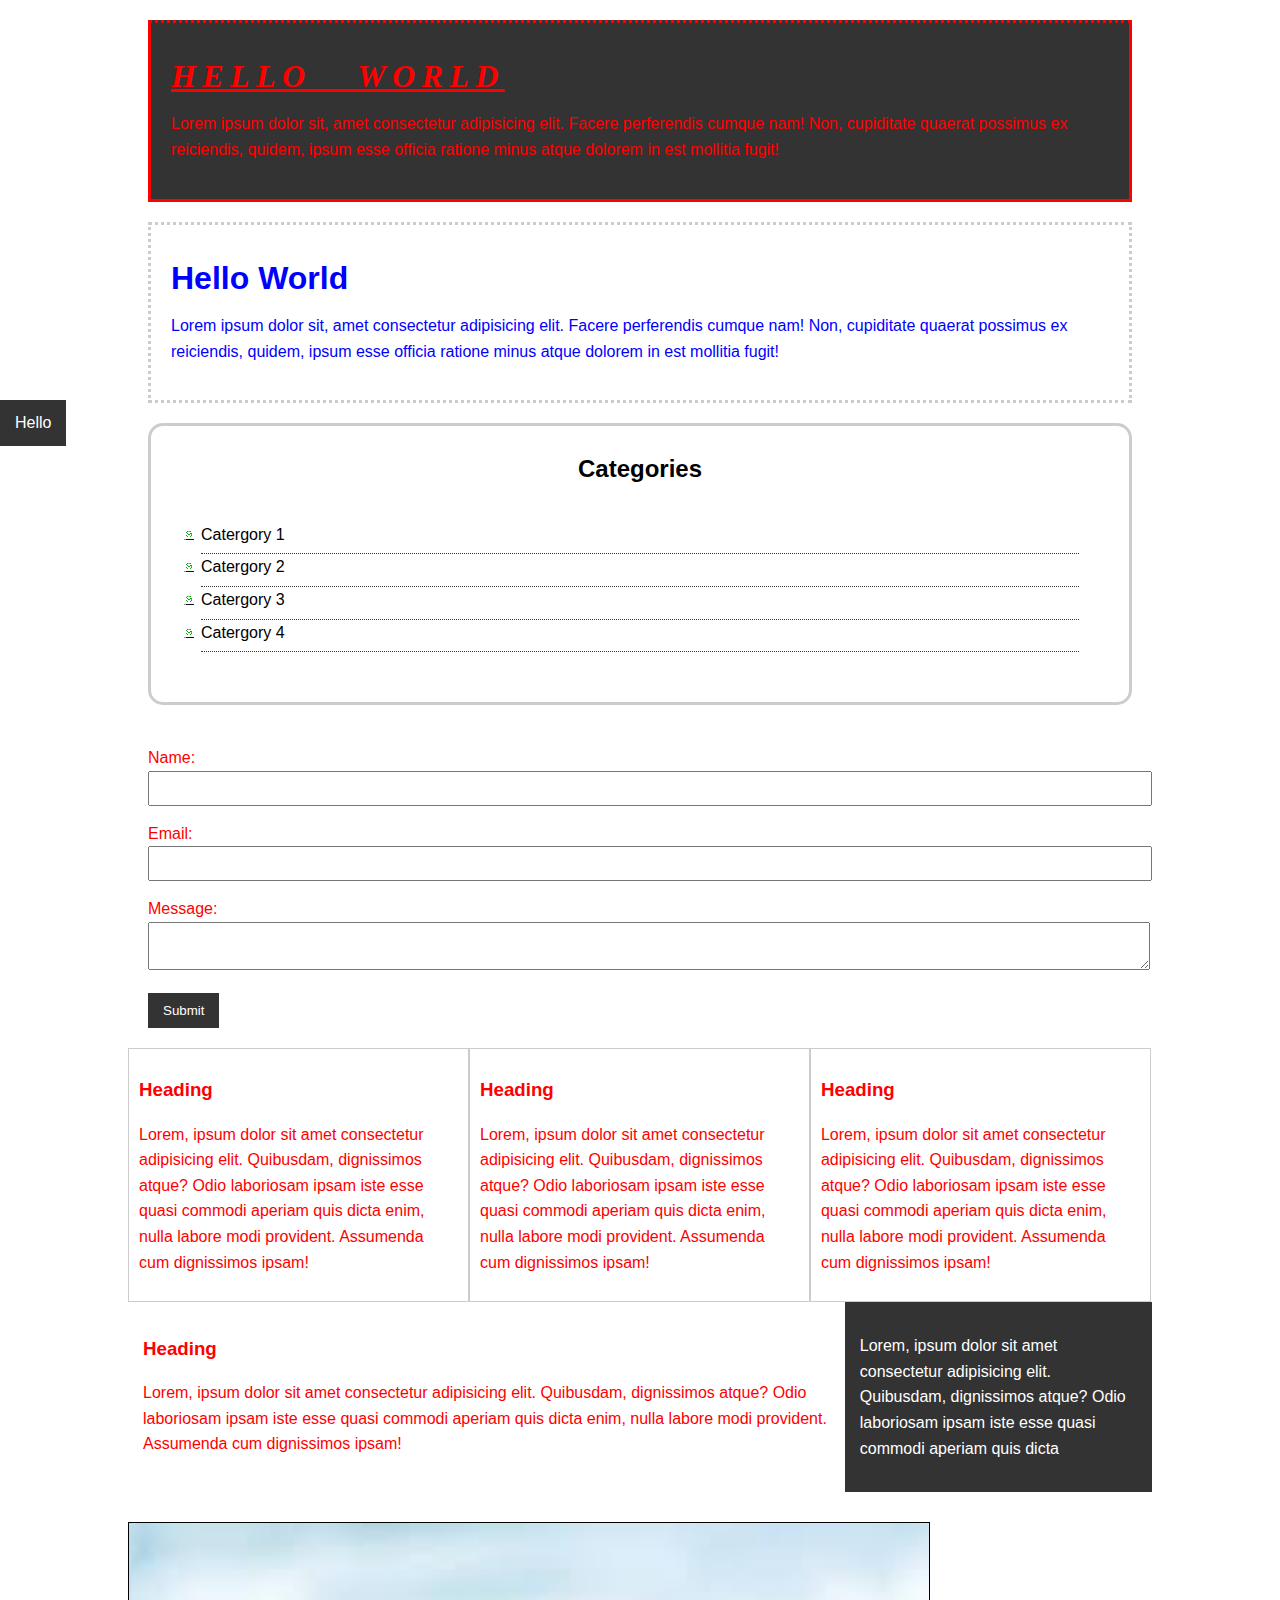
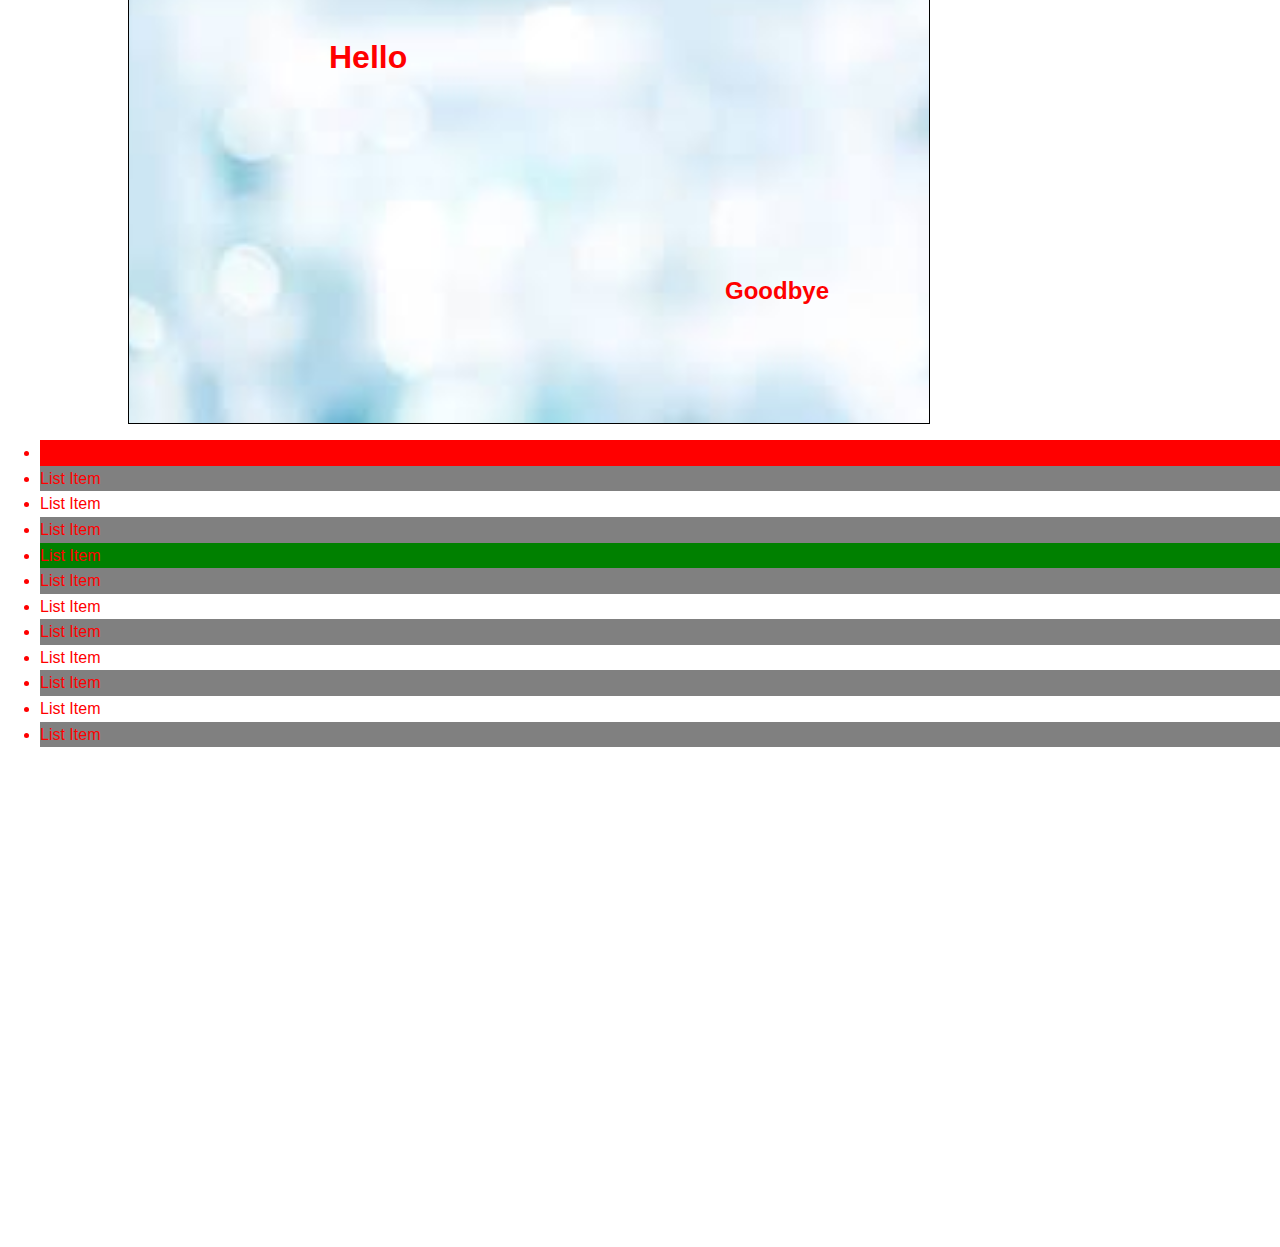
<file: css cheat sheet/index.html>
<!DOCTYPE html>
<html lang="en">
  <head>
    <meta charset="UTF-8" />
    <meta http-equiv="X-UA-Compatible" content="IE=edge" />
    <meta name="viewport" content="width=device-width, initial-scale=1.0" />
    <title>CSS Cheat Sheet</title>
    <link rel="stylesheet" href="css/style.css" />
  </head>
  <body>
    <div class="container">
      <div class="box-1">
        <h1>Hello World</h1>
        <p>
          Lorem ipsum dolor sit, amet consectetur adipisicing elit. Facere
          perferendis cumque nam! Non, cupiditate quaerat possimus ex
          reiciendis, quidem, ipsum esse officia ratione minus atque dolorem in
          est mollitia fugit!
        </p>
      </div>

      <div class="box-2">
        <h1>Hello World</h1>
        <p>
          Lorem ipsum dolor sit, amet consectetur adipisicing elit. Facere
          perferendis cumque nam! Non, cupiditate quaerat possimus ex
          reiciendis, quidem, ipsum esse officia ratione minus atque dolorem in
          est mollitia fugit!
        </p>
      </div>
      <div class="categories">
        <h2>Categories</h2>
        <ul>
          <li><a href="#">Catergory 1</a></li>
          <li><a href="#">Catergory 2</a></li>
          <li><a href="#">Catergory 3</a></li>
          <li><a href="#">Catergory 4</a></li>
        </ul>
      </div>
      <form class="my-form">
        <div class="form-group">
          <label>Name:</label>
          <input type="text" name="name" />
        </div>
        <div class="form-group">
          <label>Email:</label>
          <input type="text" name="email" />
        </div>
        <div class="form-group">
          <label>Message:</label>
          <textarea name="message"></textarea>
        </div>
        <input class="button" type="submit" value="Submit" name="" />
      </form>

      <div class="block">
        <h3>Heading</h3>
        <p>
          Lorem, ipsum dolor sit amet consectetur adipisicing elit. Quibusdam, dignissimos atque? Odio laboriosam ipsam iste esse quasi commodi aperiam quis dicta enim, nulla labore modi provident. Assumenda cum dignissimos ipsam!
        </p>
      </div>

      <div class="block">
        <h3>Heading</h3>
        <p>
          Lorem, ipsum dolor sit amet consectetur adipisicing elit. Quibusdam, dignissimos atque? Odio laboriosam ipsam iste esse quasi commodi aperiam quis dicta enim, nulla labore modi provident. Assumenda cum dignissimos ipsam!
        </p>
      </div>

      <div class="block">
        <h3>Heading</h3>
        <p>
          Lorem, ipsum dolor sit amet consectetur adipisicing elit. Quibusdam, dignissimos atque? Odio laboriosam ipsam iste esse quasi commodi aperiam quis dicta enim, nulla labore modi provident. Assumenda cum dignissimos ipsam!
        </p>
      </div>

      <div class="clr"></div>

      <div id="main-block">
        <h3>Heading</h3>
        <p>
          Lorem, ipsum dolor sit amet consectetur adipisicing elit. Quibusdam, dignissimos atque? Odio laboriosam ipsam iste esse quasi commodi aperiam quis dicta enim, nulla labore modi provident. Assumenda cum dignissimos ipsam!
        </p>
      </div>

      <div id="sidebar">
        <p>
          Lorem, ipsum dolor sit amet consectetur adipisicing elit. Quibusdam, dignissimos atque? Odio laboriosam ipsam iste esse quasi commodi aperiam quis dicta 
        </p>
      </div>

      <div class="clr"></div>

      <div class="p-box">
        <h1>Hello</h1>
        <h2>Goodbye</h2>
      </div>
    </div>

    <ul class="my-list">
      <li>List Item</li>
      <li>List Item</li>
      <li>List Item</li>
      <li>List Item</li>
      <li>List Item</li>
      <li>List Item</li>
      <li>List Item</li>
      <li>List Item</li>
      <li>List Item</li>
      <li>List Item</li>
      <li>List Item</li>
      <li>List Item</li>
    </ul>
    <!-- ./container-->

    <a class="fix-me button" href="">Hello</a>
    <div style="margin-top:500px;"></div>

  </body>
</html>
</file>
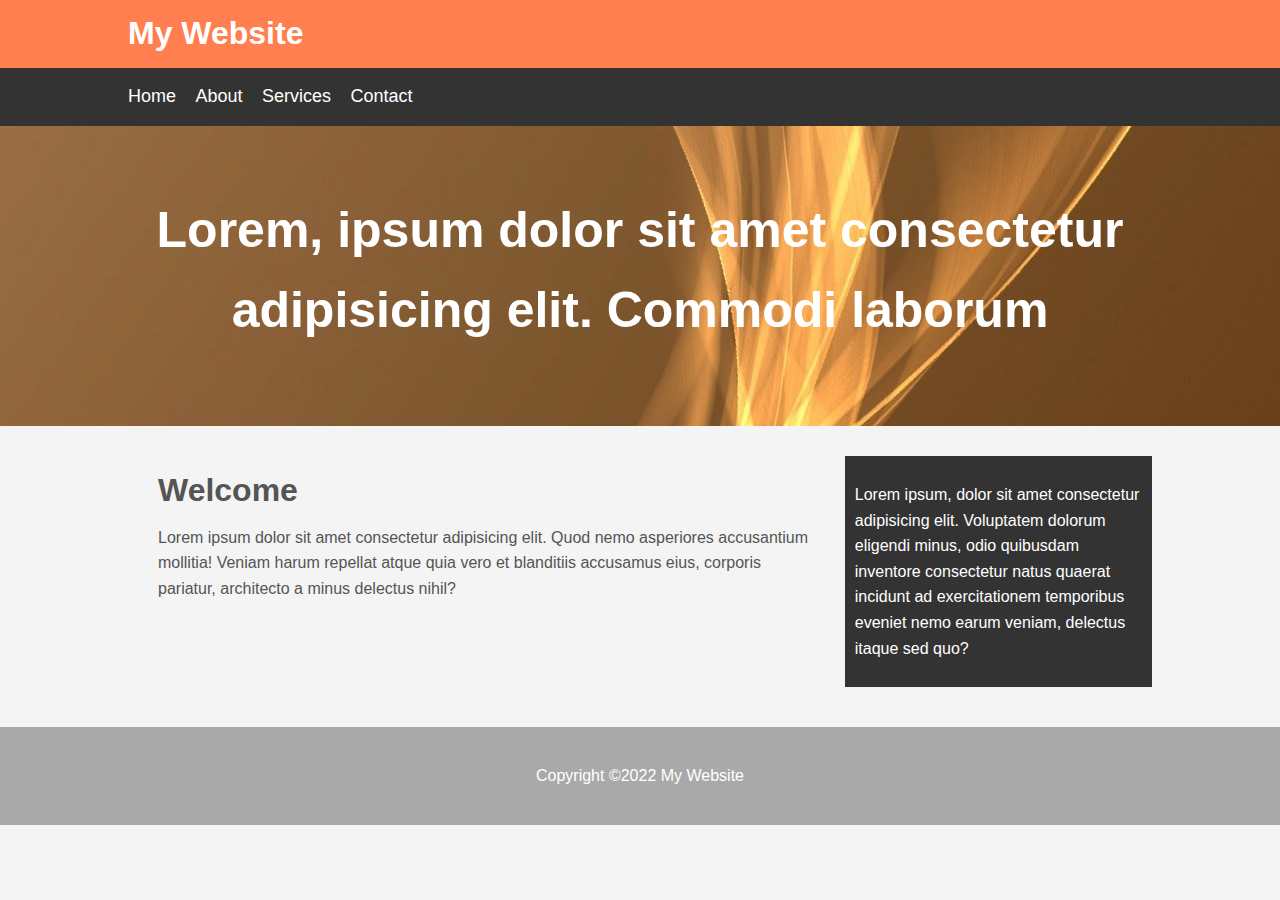
<file: mywebsite/index.html>
<!DOCTYPE html>
<html lang="en">
  <head>
    <meta charset="UTF-8" />
    <meta http-equiv="X-UA-Compatible" content="IE=edge" />
    <meta name="viewport" content="width=device-width, initial-scale=1.0" />
    <title>My Website</title>
    <link rel="stylesheet" href="css/style.css" />
  </head>
  <body>
    <header id="main-header">
      <div class="container">
        <h1>My Website</h1>
      </div>
    </header>

    <nav id="navbar">
      <div class="container">
        <ul>
          <li><a href="#">Home</a></li>
          <li><a href="#">About</a></li>
          <li><a href="#">Services</a></li>
          <li><a href="#">Contact</a></li>
        </ul>
      </div>
    </nav>

    <section id="showcase">
      <div class="container">
        <h1>
          Lorem, ipsum dolor sit amet consectetur adipisicing elit. Commodi
          laborum 
          
        </h1>
      </div>
    </section>

    <div class="container">
      <section id="main">
        <h1>Welcome</h1>
        <p>
          Lorem ipsum dolor sit amet consectetur adipisicing elit. Quod nemo
          asperiores accusantium mollitia! Veniam harum repellat atque quia vero
          et blanditiis accusamus eius, corporis pariatur, architecto a minus
          delectus nihil?
        </p>
      </section>

      <aside id="sidebar">
        <p>
          Lorem ipsum, dolor sit amet consectetur adipisicing elit. Voluptatem
          dolorum eligendi minus, odio quibusdam inventore consectetur natus
          quaerat incidunt ad exercitationem temporibus eveniet nemo earum
          veniam, delectus itaque sed quo?
        </p>
      </aside>
    </div>

    <footer id="main-footer">
        <p>Copyright &copy;2022 My Website</p>
    </footer>
  </body>
</html>
</file>
<file: css cheat sheet/css/style.css>
body {
  color: red;
  font-family: Arial, Helvetica, sans-serif;
  font-size: 16px;
  font-weight: normal;
  line-height: 1.6em;
  margin: 0%;
}

a {
  text-decoration: none;
  color: black;
}

a:hover {
  color: red;
}

a:active {
  color: green;
}

.container {
  width: 80%;
  margin: auto;
}

.button{
    background-color: #333;
    color:#fff;
    padding: 10px 15px;
    border: none;
}

.button:hover{
    background:red;
    color:#fff;
}

.clr{
    clear: both;
}

.box-1 {
  background-color: #333;

  border-right: 5px red solid;
  border-left: 5px red solid;
  border-top: 5px red solid;
  border-top: 5px red solid;
  /* Same as above */
  border: 5px red solid;
  border-width: 3px;
  border-bottom-width: 10;
  border-top-style: dotted;

  padding: 20px;

  margin: 20px;
}

.box-1 h1 {
  font-family: Tahoma;
  text-decoration: underline;
  text-transform: uppercase;
  letter-spacing: 0.2em;
  word-spacing: 1em;
  font-style: italic;
}

.box-2 {
  border: 3px dotted #ccc;
  padding: 20px;
  margin: 20px;
  color: blue;
}

.categories {
  border: 3px #ccc solid;
  padding: 10px;
  border-radius: 15px;
  margin: 20px;
}

.categories h2 {
  text-align: center;
  color: black;
}

.categories ul {
  padding: 20px;
  list-style: square;
  list-style: none;
  margin: 20px;
}

.categories li {
  padding-bottom: 6px;
  border-bottom: dotted 1px #333;
  list-style-image: url(../assets/checkmark.png);
}

.my-form{
    padding: 20px;
}

.my-form .form-group{
    padding-bottom: 15px;
}

.my-form label{
    display: block;
}

.my-form input[type="text"], .my-form textarea{
    padding: 8px;
    width: 100%;
}

.block{
    float: left;
    width: 33.3%;
    border: 1px solid #ccc;
    padding: 10px;
    box-sizing: border-box;
}

#main-block{
    float: left;
    width: 70%;
    padding: 15px;
    box-sizing: border-box;
}

#sidebar{
    float: right;
    width: 30%;
    padding: 15px;
    box-sizing: border-box;
    background-color: #333;
    color: white;
}

.p-box{
    width: 800px;
    height: 500px;
    border: 1px solid #000;
    margin-top: 30px;
    position: relative;
    background-image: url(../assets/bgimage.jpeg);
    background-repeat: no-repeat;
    background-position: center;
    background-size: cover;
}

.p-box h1{
    position: absolute;
    top: 100px;
    left: 200px;
}

.p-box h2{
    position: absolute;
    bottom: 100px;
    right: 100px;
}

.fix-me{
    position: fixed;
    top: 400px;
}

.my-list li:first-child{
    background: red;
}

.my-list li:last-child{
    background: blue;
}

.my-list li:nth-child(5){
    background: green;
}

.my-list li:nth-child(even){
    background: grey;
}
</file>
<file: mywebsite/css/style.css>
body{
    background-color: #f4f4f4;
    color: #555;
    font-family: Arial, Helvetica, sans-serif;
    font-size: 16px;
    line-height: 1.6em;
    margin: 0;
}

.container{
    width: 80%;
    margin: auto;
    overflow: hidden;
}

#main-header{
    background-color: coral;
    color: #fff;
}

#navbar{
    background-color: #333;
    color: white;
}

#navbar ul{
    padding:0;
    list-style: none;
}

#navbar li{
    display: inline;
}

#navbar a{
    color: white;
    text-decoration: none;
    font-size: 18px;
    padding-right: 15px;
}

#showcase{
    background-image: url(../assets/showcase.jpg);
    background-position: center right;
    min-height: 300px;
    margin-bottom: 30px;
    text-align: center;
}

#showcase h1{
    color:#fff;
    font-size: 50px;
    line-height: 1.6em;
    padding-top: 30px;
}

#main{
    float: left;
    width: 70%;
    padding: 0 30px;
    box-sizing: border-box;
}

#sidebar{
    float: right;
    width: 30%;
    background: #333;
    color: white;
    padding:10px;
    box-sizing: border-box;
}

#main-footer{
    background: darkgray;
    color: white;
    text-align: center;
    padding: 20px;
    margin-top: 40px;
}

@media (max-width:600px){
    #main{
        width:100%;
        float: none;
    }
    #sidebar{
        width: 100%;
        float: none;
    }
}
</file>
